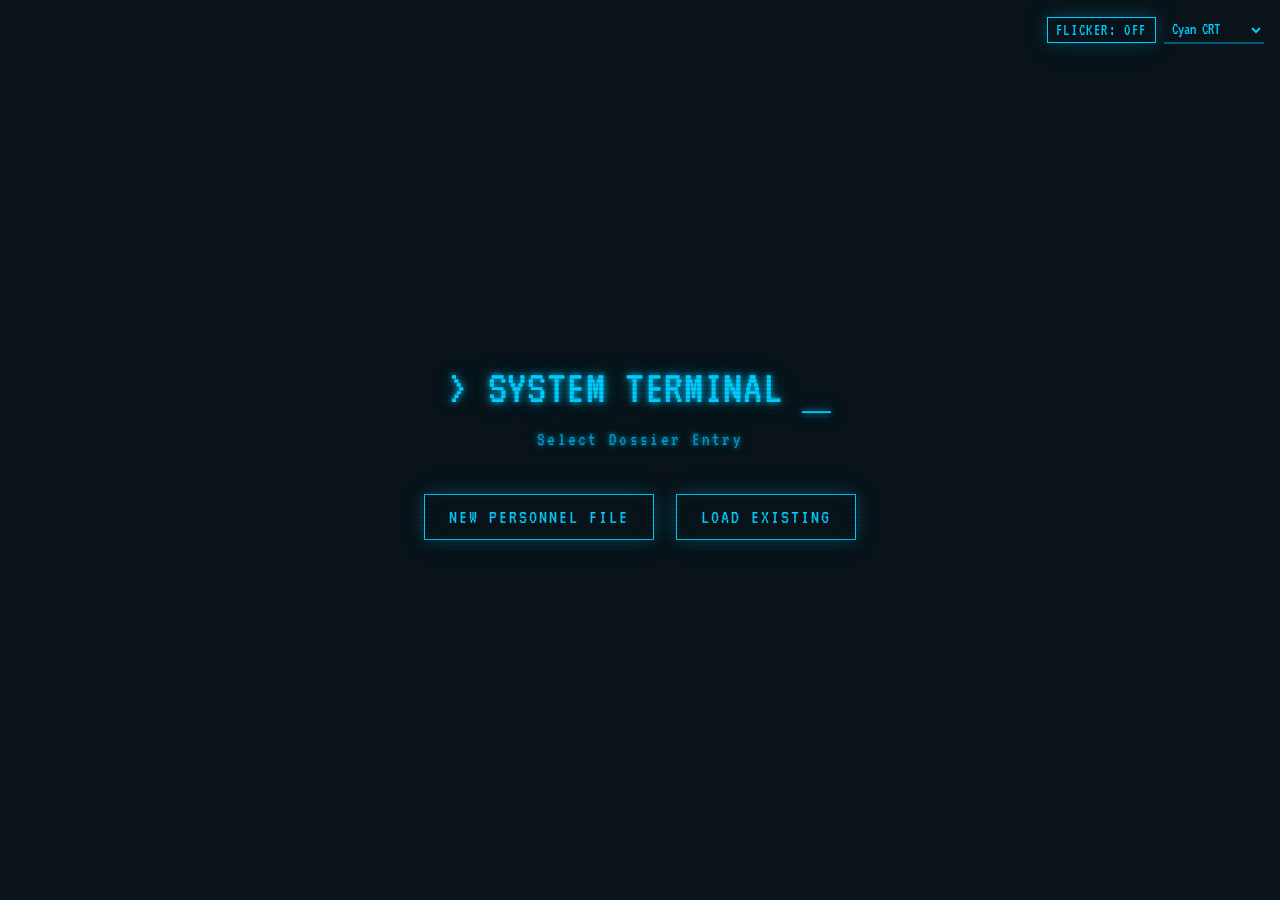
<file: index.html>
<!DOCTYPE html>
<html lang="en">

<head>
    <meta charset="UTF-8">
    <meta name="viewport" content="width=device-width, initial-scale=1.0">
    <title>TERMINAL // O&E Character Sheet</title>
    <link rel="stylesheet" href="styles.css">
</head>

<body>

    <div id="theme-selector-container" style="position: absolute; top: 1rem; right: 1rem; z-index: 10000;">
        <select id="sel-theme" class="terminal-input mini bg-transparent c-text-primary">
            <option value="default" class="bg-bg">Cyan CRT</option>
            <option value="amber" class="bg-bg">Amber CRT</option>
            <option value="matrix" class="bg-bg">Green CRT</option>
            <option value="black-crt" class="bg-bg">Black CRT</option>
            <option value="white-crt" class="bg-bg">Paperwhite</option>
            <option value="notebook" class="bg-bg">WW2 Notebook</option>
            <option value="plain-paper" class="bg-bg">Plain Paper</option>
        </select>
    </div>

    <div id="startup-screen" class="overlay-screen">
        <h1>> SYSTEM TERMINAL <span class="cursor-blink">_</span></h1>
        <p class="header-sub mb-2">Select Dossier Entry</p>
        <div>
            <button id="btn-create" class="terminal-btn">New Personnel File</button>
            <button id="btn-load" class="terminal-btn">Load Existing</button>
            <input type="file" id="file-upload" accept=".json" class="hidden">
        </div>
        <div id="dossier-log-container" class="hidden mt-3 w-100 max-w-400">
            <p class="header-sub mb-1">> DOSSIER LOG // RECENT</p>
            <div id="dossier-log-list" class="flex-col gap-0-5"></div>
            <div class="flex-center align-center gap-0-5 mt-1" style="opacity: 0.6;">
                <input type="checkbox" id="chk-hide-kia" checked class="pointer">
                <label for="chk-hide-kia" class="c-text-dim font-size-0-8 pointer">Hide KIA dossiers</label>
            </div>
        </div>
    </div>

    <div id="delete-confirm-modal" class="overlay-screen hidden">
        <h1>> CONFIRM DELETION <span class="cursor-blink">_</span></h1>
        <div class="header-rule w-100 max-w-400 mb-2"></div>
        <div class="w-100 max-w-400 text-center">
            <p id="delete-confirm-text" class="mb-2 c-red">WARNING: How do you want to handle this dossier?</p>
            <div class="flex-center gap-0-5 flex-wrap">
                <button id="btn-delete-cancel" class="terminal-btn flex-1 min-w-100">CANCEL</button>
                <button id="btn-delete-kia" class="terminal-btn flex-1 btn-amber min-w-100">MARK KIA</button>
                <button id="btn-delete-confirm" class="terminal-btn flex-1 btn-red min-w-100">DELETE</button>
            </div>
        </div>
    </div>

    <div id="builder-screen" class="overlay-screen hidden flex-start overflow-y-auto pt-3">
        <h1>> OPERATIVE INITIALIZATION</h1>
        <div class="header-rule w-100 max-w-600 mb-2"></div>
        <form id="builder-form" class="w-100 max-w-600">
            <div class="grid-2-col">
                <div class="form-group">
                    <label>Operative Name</label>
                    <input type="text" id="in-name" class="terminal-input" placeholder="e.g. John" required>
                </div>
                <div class="form-group">
                    <label>Player ID</label>
                    <input type="text" id="in-player" class="terminal-input" placeholder="e.g. Doe" required>
                </div>
                <div class="form-group">
                    <label>Class</label>
                    <select id="in-class" class="terminal-input" required></select>
                </div>
                <div class="form-group">
                    <label>Subclass</label>
                    <select id="in-subclass" class="terminal-input" required></select>
                </div>
                <div class="form-group">
                    <label>Starting Level</label>
                    <input type="number" id="in-level" class="terminal-input" value="1" min="1" required
                        onkeydown="return false;">
                </div>
                <div class="form-group">
                    <label>Starting Resources</label>
                    <div class="build-resources">
                        XP: <span id="build-xp-tot">10</span> &nbsp;&nbsp;|&nbsp;&nbsp; AP: <span
                            id="build-ap-tot">2</span>
                    </div>
                    <div id="build-warning" class="build-warning"></div>
                </div>
                <div class="form-group">
                    <label>INT (Intelligence)</label>
                    <div class="terminal-input stat-control flex-center w-100">
                        <span id="build-int" class="mr-0-5">10</span>
                        <span class="spinner-arrows">
                            <span class="arrow up" data-target="build-int" data-action="up">▲</span>
                            <span class="arrow down" data-target="build-int" data-action="down">▼</span>
                        </span>
                    </div>
                </div>
                <div class="form-group">
                    <label>CON (Constitution)</label>
                    <div class="terminal-input stat-control flex-center w-100">
                        <span id="build-con" class="mr-0-5">10</span>
                        <span class="spinner-arrows">
                            <span class="arrow up" data-target="build-con" data-action="up">▲</span>
                            <span class="arrow down" data-target="build-con" data-action="down">▼</span>
                        </span>
                    </div>
                </div>
                <div class="form-group">
                    <label>WILL (Willpower)</label>
                    <div class="terminal-input stat-control flex-center w-100">
                        <span id="build-will" class="mr-0-5">10</span>
                        <span class="spinner-arrows">
                            <span class="arrow up" data-target="build-will" data-action="up">▲</span>
                            <span class="arrow down" data-target="build-will" data-action="down">▼</span>
                        </span>
                    </div>
                </div>
                <div class="form-group">
                    <label>PER (Perception)</label>
                    <div class="terminal-input stat-control flex-center w-100">
                        <span id="build-per" class="mr-0-5">10</span>
                        <span class="spinner-arrows">
                            <span class="arrow up" data-target="build-per" data-action="up">▲</span>
                            <span class="arrow down" data-target="build-per" data-action="down">▼</span>
                        </span>
                    </div>
                </div>
                <div class="form-group">
                    <label>STR (Strength)</label>
                    <div class="terminal-input stat-control flex-center w-100">
                        <span id="build-str" class="mr-0-5">10</span>
                        <span class="spinner-arrows">
                            <span class="arrow up" data-target="build-str" data-action="up">▲</span>
                            <span class="arrow down" data-target="build-str" data-action="down">▼</span>
                        </span>
                    </div>
                </div>
                <div class="form-group">
                    <label>DEX (Dexterity)</label>
                    <div class="terminal-input stat-control flex-center w-100">
                        <span id="build-dex" class="mr-0-5">10</span>
                        <span class="spinner-arrows">
                            <span class="arrow up" data-target="build-dex" data-action="up">▲</span>
                            <span class="arrow down" data-target="build-dex" data-action="down">▼</span>
                        </span>
                    </div>
                </div>
                <div class="form-group">
                    <label>HTH (Health)</label>
                    <div class="terminal-input stat-control flex-center w-100">
                        <span id="build-hth" class="mr-0-5">10</span>
                        <span class="spinner-arrows">
                            <span class="arrow up" data-target="build-hth" data-action="up">▲</span>
                            <span class="arrow down" data-target="build-hth" data-action="down">▼</span>
                        </span>
                    </div>
                </div>
            </div>
            <div class="flex-center gap-1 mt-1 mb-2">
                <button type="button" id="btn-builder-back" class="terminal-btn flex-1 btn-red">[ BACK ]</button>
                <button type="submit" class="terminal-btn flex-2">COMPILE & INITIALIZE</button>
            </div>
        </form>
    </div>

    <div id="boot-screen" class="hidden">
        <div id="boot-container"></div>
    </div>

    <script src="shared.js"></script>
    <script src="index.js"></script>
</body>

</html>
</file>
<file: styles.css>
@import url('https://fonts.googleapis.com/css2?family=VT323&display=swap');

:root {
    --c-primary-rgb: 0, 204, 255;
    --c-amber-rgb: 255, 176, 0;
    --c-red-rgb: 255, 51, 51;
    --c-blue-rgb: 51, 136, 255;

    --c-bg: #08141a;
    --c-bg-card: #0e1d24;
    --c-text: #0cf;
    --c-text-dim: #09c;
    --c-green: #0cf;
    --c-amber: #ffb000;
    --c-red: #f33;
    --c-blue: #3388ff;

    --c-border: rgba(var(--c-primary-rgb), .4);
    --c-border-bright: rgba(var(--c-primary-rgb), .7);

    --font-crt: "VT323", "Courier New", monospace;

    --phosphor: 0 0 5px rgba(var(--c-primary-rgb), .7), 0 0 12px rgba(var(--c-primary-rgb), .25);
    --glow: 0 0 5px rgba(var(--c-primary-rgb), .8), 0 0 15px rgba(var(--c-primary-rgb), .35), 0 0 30px rgba(var(--c-primary-rgb), .1);
    --glow-strong: 0 0 6px rgba(var(--c-primary-rgb), .9), 0 0 15px rgba(var(--c-primary-rgb), .4), 0 0 30px rgba(var(--c-primary-rgb), .15);
    --glow-box: 0 0 15px rgba(var(--c-primary-rgb), .2), 0 0 30px rgba(var(--c-primary-rgb), .08), inset 0 0 15px rgba(var(--c-primary-rgb), .04);
}

/* Themes */
html[data-theme="amber"] {
    --c-primary-rgb: 255, 176, 0;
    --c-bg: #1a1408;
    --c-bg-card: #241d0e;
    --c-text: #ffcc00;
    --c-text-dim: #cc9900;
    --c-green: #ffcc00;
    --c-border: rgba(var(--c-primary-rgb), .4);
    --c-border-bright: rgba(var(--c-primary-rgb), .7);
}

html[data-theme="matrix"] {
    --c-primary-rgb: 0, 255, 51;
    --c-bg: #051405;
    --c-bg-card: #0a1d0a;
    --c-text: #33ff33;
    --c-text-dim: #00cc00;
    --c-green: #33ff33;
    --c-border: rgba(var(--c-primary-rgb), .4);
    --c-border-bright: rgba(var(--c-primary-rgb), .7);
}

html[data-theme="black-crt"] {
    --c-primary-rgb: 255, 255, 255;
    --c-bg: #050505;
    --c-bg-card: #0f0f0f;
    --c-text: #ffffff;
    --c-text-dim: #888888;
    --c-green: #ffffff;
    --c-border: rgba(var(--c-primary-rgb), .4);
    --c-border-bright: rgba(var(--c-primary-rgb), .7);
}

html[data-theme="white-crt"] {
    --c-primary-rgb: 42, 43, 45; /* Soft charcoal RGB */
    --c-amber-rgb: 144, 88, 0;
    --c-blue-rgb: 26, 76, 161;
    --c-red-rgb: 168, 28, 28;
    
    --c-bg: #f5f2eb;       /* Kindle Paperwhite Warm Off-White background */
    --c-bg-card: #ece7de;  /* Slightly darker warm-gray card bg */
    --c-text: #2a2b2d;     /* Soft charcoal e-ink text */
    --c-text-dim: #6b6d70; /* Muted charcoal label text */
    --c-green: #2a2b2d;    /* Soft charcoal header accents */
    --c-amber: #905800;    /* Muted dark amber */
    --c-blue: #1a4ca1;     /* Muted dark blue */
    --c-red: #a81c1c;      /* Muted dark red */
    
    --c-border: rgba(var(--c-primary-rgb), .15);
    --c-border-bright: rgba(var(--c-primary-rgb), .35);

    --font-crt: Georgia, Palatino, "Book Antiqua", serif; /* Soft reading serif font */

    --phosphor: none;
    --glow: none;
    --glow-strong: none;
    --glow-box: none;
}

/* Kindle Paperwhite Theme Overrides (Non-CRT Paper style) */
html[data-theme="white-crt"] body::before {
    display: none;
}

html[data-theme="white-crt"] body {
    animation: none;
    background-color: var(--c-bg);
    color: var(--c-text);
    text-shadow: none;
    letter-spacing: 0;
}

html[data-theme="white-crt"] .panel {
    border: 1px solid #c0b9a8;
    box-shadow: 1px 1px 3px rgba(0,0,0,0.05);
    background: #ece7de;
}

html[data-theme="white-crt"] header h1,
html[data-theme="white-crt"] .header-sub {
    font-family: Georgia, Palatino, "Book Antiqua", serif;
    font-weight: bold;
    text-shadow: none;
}

html[data-theme="white-crt"] .header-rule {
    background: #2a2b2d;
    box-shadow: none;
    height: 1px;
}

html[data-theme="white-crt"] .panel-legend {
    background: #ece7de;
    color: var(--c-text);
    border: 1px solid #c0b9a8;
}

html[data-theme="white-crt"] .legend-text {
    color: var(--c-text);
    font-weight: bold;
    text-shadow: none;
}

html[data-theme="white-crt"] .terminal-input, 
html[data-theme="white-crt"] .terminal-btn,
html[data-theme="white-crt"] [contenteditable="true"] {
    border-color: #c0b9a8;
    color: var(--c-text);
    box-shadow: none;
    background: transparent;
    text-shadow: none;
}

html[data-theme="white-crt"] .terminal-btn:hover,
html[data-theme="white-crt"] .terminal-btn.active {
    background: var(--c-text);
    color: var(--c-bg);
}

html[data-theme="white-crt"] select option,
html[data-theme="white-crt"] .bg-bg {
    background-color: var(--c-bg) !important;
    color: var(--c-text) !important;
}

html[data-theme="white-crt"] .cursor-blink,
html[data-theme="white-crt"] .boot-cursor-block {
    display: none;
}

html[data-theme="white-crt"] .spinner-arrows .arrow:hover {
    color: var(--c-amber);
    text-shadow: none;
}

html[data-theme="white-crt"] .line-dots {
    color: #b8b09f;
}

html[data-theme="white-crt"] .overlay-screen {
    background: var(--c-bg);
}

html[data-theme="white-crt"] [contenteditable="true"]:focus {
    border-bottom-color: var(--c-amber);
    color: var(--c-amber);
    text-shadow: none;
}

html[data-theme="white-crt"] .c-amber,
html[data-theme="white-crt"] .c-blue,
html[data-theme="white-crt"] .c-red,
html[data-theme="white-crt"] .line-value.amber,
html[data-theme="white-crt"] .build-resources,
html[data-theme="white-crt"] .build-warning,
html[data-theme="white-crt"] .bullet-list li::before,
html[data-theme="white-crt"] .stat-control span {
    text-shadow: none !important;
}

/* Plain Paper Theme using Arial (matching the Rulebook document) */
html[data-theme="plain-paper"] {
    --c-primary-rgb: 0, 0, 0;
    --c-amber-rgb: 120, 60, 0;
    --c-red-rgb: 180, 0, 0;
    --c-blue-rgb: 0, 0, 150;

    --c-bg: #ffffff;
    --c-bg-card: transparent;
    --c-text: #000000;
    --c-text-dim: #555555;
    --c-green: #000000;
    --c-amber: #994d00;
    --c-red: #b30000;
    --c-blue: #000099;

    --c-border: #cccccc;
    --c-border-bright: #333333;

    --font-crt: Arial, Helvetica, sans-serif;

    --phosphor: none;
    --glow: none;
    --glow-strong: none;
    --glow-box: none;
}

html[data-theme="plain-paper"] body::before {
    display: none;
}

html[data-theme="plain-paper"] body {
    animation: none;
    background-color: #ffffff;
    color: #000000;
    text-shadow: none;
    letter-spacing: 0;
}

html[data-theme="plain-paper"] .panel {
    border: 1px solid #333333;
    box-shadow: none;
    background: #ffffff;
}

html[data-theme="plain-paper"] header h1,
html[data-theme="plain-paper"] .header-sub {
    font-family: Arial, Helvetica, sans-serif;
    font-weight: bold;
    text-shadow: none;
}

html[data-theme="plain-paper"] .header-rule {
    background: #000000;
    box-shadow: none;
    height: 1px;
}

html[data-theme="plain-paper"] .panel-legend {
    background: #ffffff;
    color: #000000;
    border: 1px solid #333333;
}

html[data-theme="plain-paper"] .legend-text {
    color: #000000;
    font-weight: bold;
    text-shadow: none;
}

html[data-theme="plain-paper"] .terminal-input,
html[data-theme="plain-paper"] .terminal-btn,
html[data-theme="plain-paper"] [contenteditable="true"] {
    border-color: #333333;
    color: #000000;
    box-shadow: none;
    background: transparent;
    text-shadow: none;
}

html[data-theme="plain-paper"] .terminal-btn:hover,
html[data-theme="plain-paper"] .terminal-btn.active {
    background: #000000;
    color: #ffffff;
}

html[data-theme="plain-paper"] select option,
html[data-theme="plain-paper"] .bg-bg {
    background-color: #ffffff !important;
    color: #000000 !important;
}

html[data-theme="plain-paper"] .cursor-blink,
html[data-theme="plain-paper"] .boot-cursor-block {
    display: none;
}

html[data-theme="plain-paper"] .spinner-arrows .arrow:hover {
    color: #b30000;
    text-shadow: none;
}

html[data-theme="plain-paper"] .line-dots {
    color: #888888;
}

html[data-theme="plain-paper"] .overlay-screen {
    background: #ffffff;
}

html[data-theme="plain-paper"] [contenteditable="true"]:focus {
    border-bottom-color: #b30000;
    color: #b30000;
    text-shadow: none;
}

html[data-theme="plain-paper"] .c-amber,
html[data-theme="plain-paper"] .c-blue,
html[data-theme="plain-paper"] .c-red,
html[data-theme="plain-paper"] .line-value.amber,
html[data-theme="plain-paper"] .build-resources,
html[data-theme="plain-paper"] .build-warning,
html[data-theme="plain-paper"] .bullet-list li::before,
html[data-theme="plain-paper"] .stat-control span {
    text-shadow: none !important;
}



/* WW2 Notebook Theme */
html[data-theme="notebook"] {
    --c-primary-rgb: 100, 100, 100;
    --c-amber-rgb: 150, 50, 50;
    --c-red-rgb: 200, 0, 0;
    --c-blue-rgb: 0, 0, 150;

    --c-bg: #e6dfcc;
    --c-bg-card: transparent;
    --c-text: #2b2b2b;
    --c-text-dim: #5c5c5c;
    --c-green: #2b2b2b;
    --c-amber: #8c2a2a;
    --c-red: #c00;
    --c-blue: #000088;

    --c-border: #888;
    --c-border-bright: #333;

    --font-crt: "Courier New", Courier, monospace;

    --phosphor: none;
    --glow: none;
    --glow-strong: none;
    --glow-box: none;
}

html[data-theme="notebook"] body::before {
    display: none;
}

html[data-theme="notebook"] body {
    animation: none;
    background-color: #f0eadd;
    color: #2b2b2b;
    text-shadow: none;
    letter-spacing: 0;
}

html[data-theme="notebook"] .panel {
    border: 1px solid #666;
    box-shadow: 2px 2px 5px rgba(0, 0, 0, 0.1);
    background: rgba(250, 247, 240, 0.9);
}

html[data-theme="notebook"] header h1,
html[data-theme="notebook"] .header-sub {
    font-family: 'Times New Roman', Times, serif;
    font-weight: bold;
    text-shadow: none;
}

html[data-theme="notebook"] .header-rule {
    background: #333;
    box-shadow: none;
    height: 1px;
}

html[data-theme="notebook"] .panel-legend {
    background: #faf7f0;
    color: #2b2b2b;
    border: 1px solid #666;
}

html[data-theme="notebook"] .legend-text {
    color: #2b2b2b;
    font-weight: bold;
    text-shadow: none;
}

html[data-theme="notebook"] .terminal-input,
html[data-theme="notebook"] .terminal-btn,
html[data-theme="notebook"] [contenteditable="true"] {
    border-color: #666;
    color: #2b2b2b;
    box-shadow: none;
    background: transparent;
    text-shadow: none;
}

html[data-theme="notebook"] .terminal-btn:hover,
html[data-theme="notebook"] .terminal-btn.active {
    background: #2b2b2b;
    color: #faf7f0;
}

html[data-theme="notebook"] select option,
html[data-theme="notebook"] .bg-bg {
    background-color: #faf7f0 !important;
    color: #2b2b2b !important;
}

html[data-theme="notebook"] .cursor-blink,
html[data-theme="notebook"] .boot-cursor-block {
    display: none;
}

html[data-theme="notebook"] .spinner-arrows .arrow:hover {
    color: #c00;
    text-shadow: none;
}

html[data-theme="notebook"] .line-dots {
    color: #888;
}

html[data-theme="notebook"] .overlay-screen {
    background: #f0eadd;
}

html[data-theme="notebook"] [contenteditable="true"]:focus {
    border-bottom-color: #c00;
    color: #c00;
    text-shadow: none;
}

html[data-theme="notebook"] .readout-line,
html[data-theme="notebook"] .char-meta-grid,
html[data-theme="notebook"] .terminal-btn {
    font-size: 0.95rem;
}

html[data-theme="notebook"] select,
html[data-theme="notebook"] .terminal-input,
html[data-theme="notebook"] [contenteditable="true"],
html[data-theme="notebook"] .font-size-1 {
    font-size: 0.85rem;
}

html[data-theme="notebook"] .terminal-input,
html[data-theme="notebook"] [contenteditable="true"] {
    text-align: left;
}

html[data-theme="notebook"] .terminal-input.right {
    text-align: right;
}

html[data-theme="notebook"] .c-amber,
html[data-theme="notebook"] .c-blue,
html[data-theme="notebook"] .c-red,
html[data-theme="notebook"] .line-value.amber,
html[data-theme="notebook"] .build-resources,
html[data-theme="notebook"] .build-warning,
html[data-theme="notebook"] .bullet-list li::before,
html[data-theme="notebook"] .stat-control span {
    text-shadow: none !important;
}

/* Scanline Overlay Effect */
body::before {
    content: "";
    position: fixed;
    inset: 0;
    z-index: 9999;
    pointer-events: none;
    mix-blend-mode: multiply;
    background: repeating-linear-gradient(rgba(0, 0, 0, 0) 0px,
            rgba(0, 0, 0, 0) 2px,
            rgba(0, 0, 0, 0.1) 2px,
            rgba(0, 0, 0, 0.1) 4px);
    background-size: 100% 4px;
}

/* Screen Flicker Simulation */
@keyframes crt-flicker {
    0%, 100% { filter: brightness(1); opacity: 1; }
    50% { filter: brightness(0.94); opacity: 0.96; }
}

* {
    box-sizing: border-box;
    margin: 0;
    padding: 0;
}

body {
    font-family: var(--font-crt);
    background: var(--c-bg);
    color: var(--c-text);
    text-shadow: var(--phosphor);
    letter-spacing: 0.04em;
    line-height: 1.4;
    padding: 2rem 1rem;
}

body.flicker-active {
    animation: crt-flicker 0.15s infinite;
}

/* Hide flicker toggle under paper styles */
html[data-theme="plain-paper"] #btn-toggle-flicker,
html[data-theme="notebook"] #btn-toggle-flicker,
html[data-theme="white-crt"] #btn-toggle-flicker {
    display: none !important;
}

.container {
    max-width: 1000px;
    margin: 0 auto;
    padding: 0 1rem;
}

/* Header Layout */
header {
    margin-bottom: 2rem;
    position: relative;
}

h1 {
    font-size: clamp(2rem, 5vw, 3rem);
    color: var(--c-green);
    text-shadow: var(--glow-strong);
    font-weight: 400;
}

.header-sub {
    color: var(--c-text-dim);
    letter-spacing: 0.12em;
    margin-top: 0.25rem;
    font-size: 1.2rem;
}

.header-rule {
    margin-top: 1rem;
    background: linear-gradient(90deg, var(--c-border-bright) 0%, var(--c-border) 60%, transparent 100%);
    height: 2px;
    box-shadow: 0 0 10px rgba(var(--c-primary-rgb), .2);
}

.char-meta-grid {
    display: grid;
    grid-template-columns: repeat(auto-fit, minmax(210px, 1fr));
    gap: 1rem;
    margin-top: 1rem;
    color: var(--c-text-dim);
    font-size: 1.2rem;
}

.meta-item {
    white-space: nowrap;
}

.meta-item span {
    color: var(--c-text);
    text-shadow: var(--phosphor);
}

/* Modular Panels */
.panel {
    border: 2px solid var(--c-border-bright);
    background: var(--c-bg-card);
    box-shadow: var(--glow-box);
    position: relative;
    margin-bottom: 2rem;
    padding: 1.5rem 1rem 1rem 1rem;
}

.panel-legend {
    position: absolute;
    top: 0;
    left: 1rem;
    background: var(--c-bg-card);
    padding: 0 0.5rem;
    transform: translateY(-50%);
}

.legend-text {
    text-transform: uppercase;
    letter-spacing: 0.1em;
    color: var(--c-green);
    font-size: 1.2rem;
    text-shadow: var(--glow);
}

/* Grids & Layouts */
.grid-2-col {
    display: grid;
    grid-template-columns: 1fr 1fr;
    gap: 1.5rem;
}

.grid-attributes {
    display: grid;
    grid-template-columns: repeat(auto-fit, minmax(180px, 1fr));
    gap: 1rem;
}

.grid-3-col {
    display: grid;
    grid-template-columns: repeat(auto-fit, minmax(220px, 1fr));
    gap: 1.5rem;
}

@media (max-width: 768px) {
    .grid-2-col {
        grid-template-columns: 1fr;
    }
}

/* Terminal Line Items */
.readout-line {
    display: flex;
    align-items: center;
    font-size: 1.25rem;
    line-height: 1.6;
    white-space: nowrap;
    margin-bottom: 0.25rem;
}

.line-key {
    color: var(--c-green);
    flex-shrink: 0;
}

.line-dots {
    color: var(--c-border);
    margin: 0 0.5rem;
    flex: 1 1 0%;
    overflow: hidden;
    font-size: 1.1rem;
}

.line-value {
    color: var(--c-text);
    flex-shrink: 0;
    margin-left: auto;
    font-weight: bold;
}

.line-value.amber {
    color: var(--c-amber);
    text-shadow: 0 0 5px rgba(var(--c-amber-rgb), .6);
}

.c-amber {
    color: var(--c-amber);
    text-shadow: 0 0 5px rgba(var(--c-amber-rgb), .6);
}

.c-blue {
    color: var(--c-blue);
    text-shadow: 0 0 5px rgba(var(--c-blue-rgb), .6);
}

/* Field Conditions Layout Tightening */
.field-conditions-panel .line-dots {
    flex: 0 1 auto;
    min-width: 1rem;
    margin: 0 0.5rem;
}

.field-conditions-panel .line-value {
    margin-left: 0;
}

.c-red {
    color: var(--c-red) !important;
    text-shadow: 0 0 5px rgba(var(--c-red-rgb), .6) !important;
}

/* Secondary Lists Layout */
.bullet-list {
    list-style: none;
}

.bullet-list li {
    font-size: 1.2rem;
    position: relative;
    padding-left: 1.2rem;
    margin-bottom: 0.4rem;
    cursor: pointer;
}

.bullet-list li::before {
    content: ">";
    position: absolute;
    left: 0;
    color: var(--c-amber);
    text-shadow: 0 0 5px rgba(var(--c-amber-rgb), .6);
}

.cost-tag {
    color: var(--c-amber);
    font-size: 1rem;
    margin-left: 0.5rem;
}

.item-note {
    display: none;
    font-size: 1rem;
    color: var(--c-text-dim);
    margin-top: 0.25rem;
    padding-left: 0.5rem;
    border-left: 2px solid var(--c-border);
    white-space: pre-wrap;
}

.bullet-list li:hover .item-note,
.bullet-list li:active .item-note {
    display: block;
}

.add-entry-form {
    display: flex;
    gap: 0.5rem;
    margin-top: 1rem;
    align-items: center;
}

.terminal-input.mini {
    font-size: 1rem;
    padding: 0.25rem;
    text-align: left;
}

.terminal-btn.mini {
    padding: 0.25rem 0.5rem;
    font-size: 1rem;
    margin: 0;
    white-space: nowrap;
}

/* Stat Spinners */
.stat-control {
    display: inline-flex;
    align-items: center;
    gap: 0.5rem;
}

.spinner-arrows {
    display: inline-flex;
    flex-direction: column;
    font-size: 0.6rem;
    cursor: pointer;
    line-height: 1;
    gap: 0.1rem;
}

.spinner-arrows .arrow {
    color: var(--c-border-bright);
    transition: color 0.2s, text-shadow 0.2s;
    user-select: none;
}

.spinner-arrows .arrow:hover {
    color: var(--c-green);
    text-shadow: var(--glow);
}

.spinner-arrows .arrow:active {
    transform: scale(0.9);
}

/* Blinking Cursor Modifier */
.cursor-blink {
    font-family: monospace;
    animation: blink 0.6s linear infinite;
}

@keyframes blink {

    0%,
    49.9% {
        opacity: 1;
    }

    50%,
    100% {
        opacity: 0;
    }
}

@media print {
    body {
        animation: none !important;
        background: none !important;
        color: #000 !important;
        text-shadow: none !important;
        padding: 0 !important;
    }

    body::before {
        display: none !important;
    }

    .panel {
        border-color: #000 !important;
        background: transparent !important;
        box-shadow: none !important;
        page-break-inside: avoid;
    }

    .line-key,
    .legend-text,
    h1,
    .header-sub,
    .meta-item span,
    .line-value,
    .line-dots,
    .cost-tag,
    .bullet-list li,
    .item-note {
        color: #000 !important;
        text-shadow: none !important;
    }

    .line-dots {
        color: #888 !important;
    }

    .header-rule {
        background: #000 !important;
        box-shadow: none !important;
        height: 1px !important;
    }

    .terminal-btn,
    .spinner-arrows,
    .add-entry-form,
    #dossier-log-container,
    #startup-screen,
    #builder-screen,
    #boot-screen,
    #pdf-export-screen,
    .del-equip,
    .del-inv,
    .del-spell {
        display: none !important;
    }

    #main-sheet {
        max-width: 100%;
    }

    [contenteditable="true"] {
        border-bottom: 1px dashed #000 !important;
    }

    select {
        appearance: none;
        -webkit-appearance: none;
        -moz-appearance: none;
        border: none !important;
        color: #000 !important;
    }

    .item-note {
        display: block !important;
        border-left-color: #000 !important;
    }

    #btn-toggle-equip,
    #btn-toggle-inv,
    #btn-toggle-tut,
    #btn-toggle-ref,
    #tutorial-panel,
    #reference-panel {
        display: none !important;
    }
}

[contenteditable="true"] {
    border-bottom: 1px dashed var(--c-border);
    outline: none;
    min-width: 1.5rem;
    display: inline-block;
    transition: all 0.2s;
}

[contenteditable="true"]:focus {
    border-bottom-color: var(--c-amber);
    color: var(--c-amber);
    text-shadow: 0 0 5px rgba(var(--c-amber-rgb), .6);
}

select option {
    background-color: var(--c-bg);
    color: var(--c-text);
}

/* App Screens & Forms */
.hidden {
    display: none !important;
}

.overlay-screen {
    position: fixed;
    inset: 0;
    background: var(--c-bg);
    z-index: 9998;
    display: flex;
    justify-content: center;
    align-items: center;
    flex-direction: column;
    padding: 2rem;
    text-align: center;
}

.terminal-btn {
    background: transparent;
    color: var(--c-green);
    border: 1px solid var(--c-green);
    padding: 0.75rem 1.5rem;
    font-family: inherit;
    font-size: 1.25rem;
    cursor: pointer;
    text-transform: uppercase;
    box-shadow: var(--glow-box);
    transition: all 0.2s;
    margin: 0.5rem;
    letter-spacing: 0.1em;
}

.terminal-btn.active,
.terminal-btn:hover {
    background: var(--c-green);
    color: var(--c-bg);
    box-shadow: var(--glow-strong);
}

.terminal-input {
    background: transparent;
    color: var(--c-text);
    border: none;
    border-bottom: 2px solid var(--c-border);
    font-family: inherit;
    font-size: 1.25rem;
    padding: 0.5rem;
    width: 100%;
    text-align: center;
}

.terminal-input:focus {
    outline: none;
    border-bottom-color: var(--c-amber);
    color: var(--c-amber);
}

.form-group {
    margin-bottom: 1.5rem;
    text-align: left;
}

.form-group label {
    display: block;
    color: var(--c-text-dim);
    margin-bottom: 0.5rem;
    font-size: 1.1rem;
    text-transform: uppercase;
}

/* Boot Sequence Overrides */
#boot-screen {
    position: fixed;
    inset: 0;
    background: var(--c-bg);
    z-index: 9998;
    display: flex;
    justify-content: center;
}

#boot-container {
    width: 100%;
    max-width: 1000px;
    padding: 2rem 1rem;
    display: flex;
    flex-direction: column;
    align-items: flex-start;
}

.boot-line {
    font-size: 1.25rem;
    line-height: 1.6;
    margin-bottom: 0.25rem;
}

.redacted {
    background-color: var(--c-text);
    color: var(--c-text);
}

.boot-cursor-block {
    display: inline-block;
    width: 0.6em;
    height: 1.1em;
    background-color: var(--c-green);
    animation: blink 0.6s linear infinite;
    vertical-align: text-bottom;
    margin-left: 0.2rem;
    box-shadow: var(--phosphor);
}

.fade-out-boot {
    animation: fadeOutBoot 0.5s ease-out forwards;
}

@keyframes fadeOutBoot {
    to {
        opacity: 0;
        visibility: hidden;
    }
}

/* Utility & Extracted Inline Styles */
.mb-2 {
    margin-bottom: 2rem;
}

.mb-1 {
    margin-bottom: 1rem;
}

.mb-1-5 {
    margin-bottom: 1.5rem;
}

.mb-0-5 {
    margin-bottom: 0.5rem;
}

.mb-0-25 {
    margin-bottom: 0.25rem;
}

.mt-3 {
    margin-top: 3rem;
}

.mt-2 {
    margin-top: 2rem;
}

.mt-1-5 {
    margin-top: 1.5rem;
}

.mt-1 {
    margin-top: 1rem;
}

.mt-0-75 {
    margin-top: 0.75rem;
}

.mt-0-5 {
    margin-top: 0.5rem;
}

.w-100 {
    width: 100%;
}

.max-w-400 {
    max-width: 400px;
}

.max-w-600 {
    max-width: 600px;
}

.max-w-250 {
    max-width: 250px;
}

.flex-col {
    display: flex;
    flex-direction: column;
}

.gap-0-5 {
    gap: 0.5rem;
}

.gap-1 {
    gap: 1rem;
}

.flex-start {
    justify-content: flex-start;
}

.overflow-y-auto {
    overflow-y: auto;
}

.pt-3 {
    padding-top: 3rem;
}

.build-resources {
    font-size: 1.25rem;
    padding: 0.5rem;
    color: var(--c-amber);
    text-shadow: 0 0 5px rgba(var(--c-amber-rgb), .6);
    text-align: center;
    border-bottom: 2px solid transparent;
}

.build-warning {
    display: none;
    color: var(--c-red);
    text-shadow: 0 0 5px rgba(var(--c-red-rgb), .6);
    text-align: center;
    margin-top: 0.5rem;
    font-size: 1rem;
}

.flex-center {
    display: flex;
    justify-content: center;
}

.mr-0-5 {
    margin-right: 0.5rem;
}

.ml-0-5 {
    margin-left: 0.5rem;
}

.flex-1 {
    flex: 1;
}

.flex-2 {
    flex: 2;
}

.flex-3 {
    flex: 3;
}

.flex-0-5 {
    flex: 0.5;
}

.flex-wrap {
    flex-wrap: wrap;
}

.btn-red {
    border-color: var(--c-red);
    color: var(--c-red);
}

.btn-amber {
    border-color: var(--c-amber);
    color: var(--c-amber);
}

.bg-transparent {
    background: transparent;
}

.c-text-primary {
    color: var(--c-text);
}

.inline-select {
    width: auto;
    background: transparent;
    color: var(--c-text);
    border: none;
    border-bottom: 1px dashed var(--c-border);
    cursor: pointer;
    font-weight: bold;
    padding: 0;
    outline: none;
}

.inline-select.right {
    text-align: right;
}

.font-size-1 {
    font-size: 1rem;
}

.font-size-0-8 {
    font-size: 0.8rem;
}

.c-text-dim {
    color: var(--c-text-dim);
}

.pointer {
    cursor: pointer;
}

.condition-note {
    font-size: 0.9rem;
    color: var(--c-text-dim);
    text-align: right;
    line-height: 1.2;
}

.align-center {
    align-items: center;
}

.form-wrap {
    align-items: flex-end;
    flex-wrap: wrap;
}

.form-col {
    display: flex;
    flex-direction: column;
    text-align: left;
}

.align-start {
    align-items: flex-start;
}

.min-w-120 {
    min-width: 120px;
}

.min-w-100 {
    min-width: 100px;
}

.min-w-80 {
    min-width: 80px;
}

.min-w-60 {
    min-width: 60px;
}

.min-w-150 {
    min-width: 150px;
}

.form-col-label {
    font-size: 0.8rem;
    color: var(--c-text-dim);
    margin-bottom: 0.2rem;
}

.d-block {
    display: block;
}

.d-none {
    display: none;
}

.c-green {
    color: var(--c-green);
}

.bg-bg {
    background: var(--c-bg);
}

.d-inline-block {
    display: inline-block;
}

.print-blank-line {
    width: 150px;
    border-bottom: 1px solid #000;
}

/* Reference Tables Styles */
.terminal-table {
    width: 100%;
    border-collapse: collapse;
    margin-bottom: 1.5rem;
    font-size: 1.05rem;
    color: var(--c-text);
}

.terminal-table th,
.terminal-table td {
    padding: 0.5rem 0.75rem;
    text-align: left;
    border: 1px solid var(--c-border);
    vertical-align: top;
    white-space: normal;
    word-break: break-word;
}

.terminal-table th {
    background-color: rgba(var(--c-primary-rgb), 0.15);
    color: var(--c-green);
    font-weight: bold;
    text-transform: uppercase;
    border-bottom: 2px solid var(--c-border-bright);
    letter-spacing: 0.05em;
}

.terminal-table tr:hover {
    background-color: rgba(var(--c-primary-rgb), 0.05);
}

.ref-tab-content {
    display: none;
    animation: refFadeIn 0.3s ease-in-out;
}

.ref-tab-content.active {
    display: block;
}

.ref-table-wrapper {
    overflow-x: auto;
    margin-bottom: 2rem;
    border: 1px solid var(--c-border);
    background: rgba(var(--c-primary-rgb), 0.02);
    box-shadow: inset 0 0 10px rgba(var(--c-primary-rgb), 0.05);
}

.ref-table-title {
    font-size: 1.25rem;
    color: var(--c-green);
    margin-bottom: 0.75rem;
    text-transform: uppercase;
    letter-spacing: 0.08em;
    border-left: 3px solid var(--c-green);
    padding-left: 0.5rem;
    text-shadow: var(--glow);
}

.ref-tab-btn.active {
    background: var(--c-green) !important;
    color: var(--c-bg) !important;
    box-shadow: var(--glow-strong) !important;
}

@keyframes refFadeIn {
    from {
        opacity: 0;
        transform: translateY(5px);
    }

    to {
        opacity: 1;
        transform: translateY(0);
    }
}

/* Specific table layouts */
.ref-col-small {
    width: 80px;
}

.ref-col-medium {
    width: 150px;
}

.ref-col-large {
    width: 250px;
}

/* Grid Layouts for side-by-side tables */
.ref-grid-2-col {
    display: grid;
    grid-template-columns: 1fr 1.2fr;
    gap: 1.5rem;
    align-items: start;
}

.ref-grid-tags {
    display: grid;
    grid-template-columns: repeat(auto-fit, minmax(450px, 1fr));
    gap: 1.5rem;
    align-items: start;
}

@media (max-width: 992px) {

    .ref-grid-2-col,
    .ref-grid-tags {
        grid-template-columns: 1fr;
    }
}
</file>
